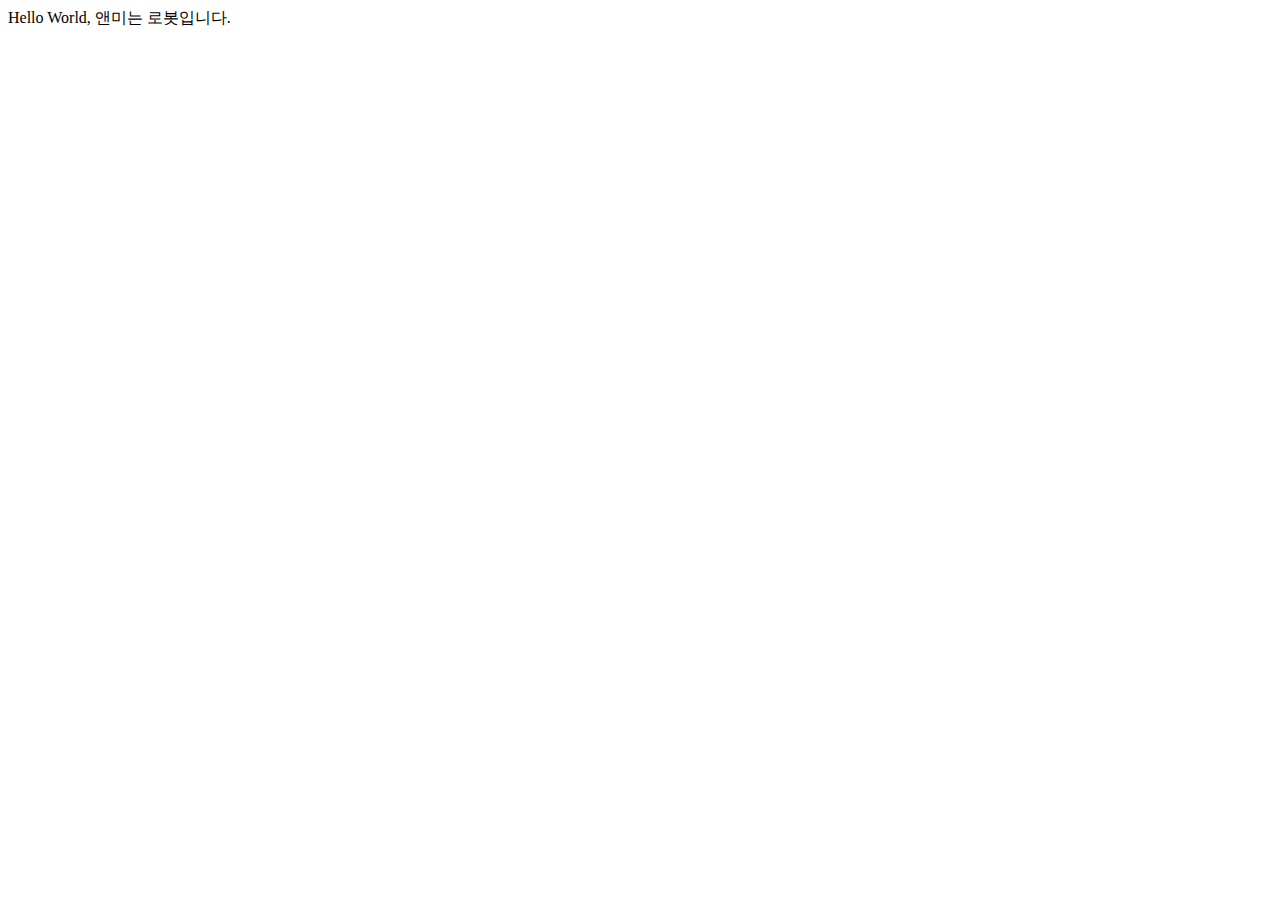
<file: src/main/resources/templates/index.html>
<!DOCTYPE html>
<html lang="en">
<head>
    <meta charset="UTF-8">
    <meta name="viewport" content="width=device-width, initial-scale=1.0">
    <title>Document</title>
</head>
<body>
    Hello World, 앤미는 로봇입니다.
</body>
</html>
</file>
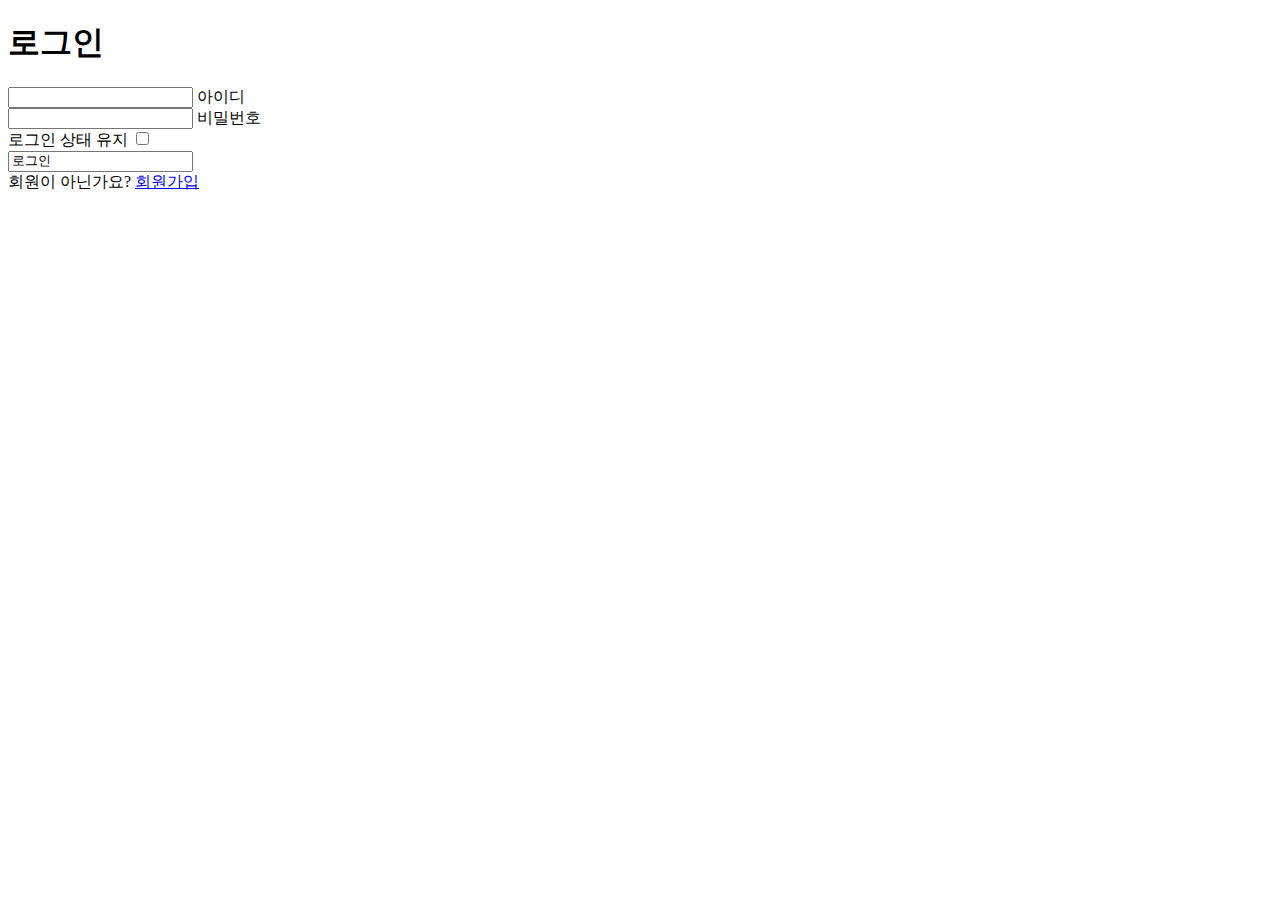
<file: src/main/resources/templates/login.html>
<!DOCTYPE html>
<html xmlns:th="http://www.thymeleaf.org">
<head>
<meta charset="UTF-8" />
<meta http-equiv="X-UA-Compatible" content="IE=edge" />
<meta name="viewport" content="width=device-width, initial-scale=1.0" />
<link rel="stylesheet" th:href="@{/css/login.css}" />
<title>로그인</title>
</head>
<body>
	<div class="container">
		<h1>로그인</h1>
		<form class="login-form" th:action="@{/login}" method="post">
			<div class="txt-field">
				<input id="userId" type="text" required /> <label>아이디</label>
			</div>
			<div class="txt-field">
				<input id="userPassword" type="password" required /> <label>비밀번호</label>
			</div>
			<div class="pass">
				<label for="login-status">로그인 상태 유지</label> <input type="checkbox"
					id="login-status" value="stay" />
			</div>
			<input class="login-btn" type="butten" value="로그인" onclick="login()"/>
			<div class="signup-link">
				회원이 아닌가요? <a href="#">회원가입</a>
			</div>
		</form>
	</div>
	<script src="https://code.jquery.com/jquery-3.6.0.min.js"
		integrity="sha256-/xUj+3OJU5yExlq6GSYGSHk7tPXikynS7ogEvDej/m4="
		crossorigin="anonymous"></script>
	<script>
     $('#login-status').on('click',function (){
       var isChecked = $('#login-status').is(':checked');//checked 여부 확인
       if(isChecked){
        confirm('해당 브라우저에 로그인 정보를 저장하시겠습니까?');
       }
     });
     
     //로그인 클릭
     function login(){
    	 
    	 var userId = $('#userId').val();
    	 var userPassword = $('#userPassword').val();
    	 
    	 
    	 var loginData = {
    			userId: userId,
    			userPassword: userPassword
    	};

    	 $.ajax({
 	        type: 'POST',
 	        contentType: "application/json",
 	        url: '/login',
 	        data: JSON.stringify(loginData), 
 	        dataType: 'json',
 	        success: function(response){
				console.log(response);
				if(response != null){
					location.href = '/login-re';
				}
 	        },
 			error:function(xhr,status,error){
 				console.log('Error: ' + error);
 			}
 	    });
     }
     
     
     
   </script>
</body>
</html>
</file>
